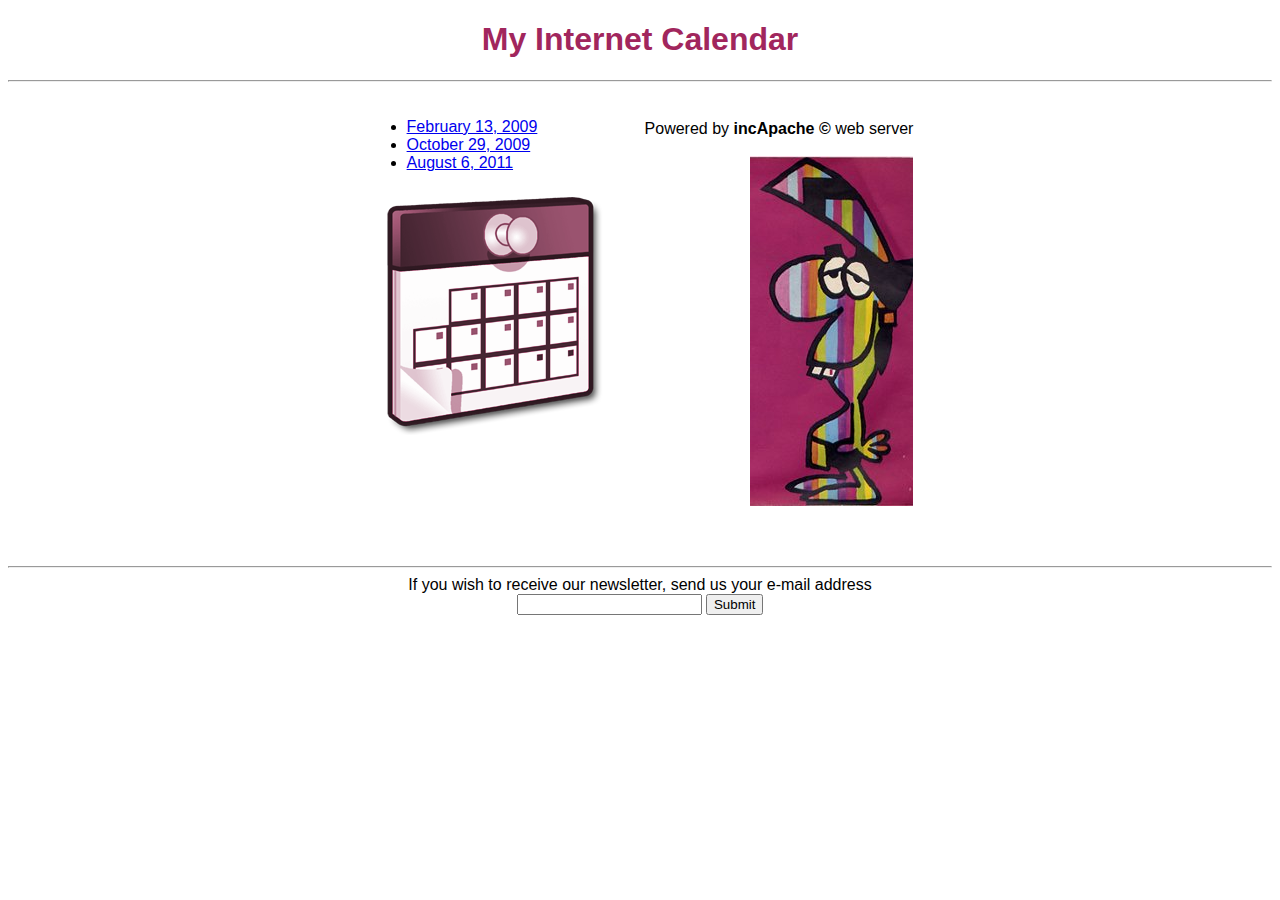
<file: www-root/index.html>
<!DOCTYPE html PUBLIC "-//W3C//DTD HTML 4.01//EN" "http://www.w3.org/TR/html4/strict.dtd">
<html>
  <head>
    <title>My Internet Calendar</title>
    <link rel="stylesheet" href="css/stile.css" type="text/css" />
  </head>

  <body>
    <center>
      <h1>My Internet Calendar</h1>
      <hr />
      <table cellpadding="10">
        <tr>
          <td valign="top">
            <ul>
              <li><a href="epochtime.html">February 13, 2009</a></li>
              <li><a href="internet40years.html">October 29, 2009</a></li>
              <li><a href="web20years.html">August 6, 2011</a></li>
            </ul>
            <img src="images/calendar.png" />
          </td>
          <td valign="top" align="right">
            <br />
            Powered by <b>incApache &copy;</b> web server
            <br />
            <br />
            <img src="images/uncadunca.jpg" />
          </td>
        </tr>
      </table>
      <br />
      <br />
      <hr />
      If you wish to receive our newsletter, send us your e-mail address
      <form name="newsletter" action="index.html" method="post">
        <input type="text" name="email" />
        <input type="submit" name="Register" />
      </form>
    </center>
  </body>
</html>
</file>
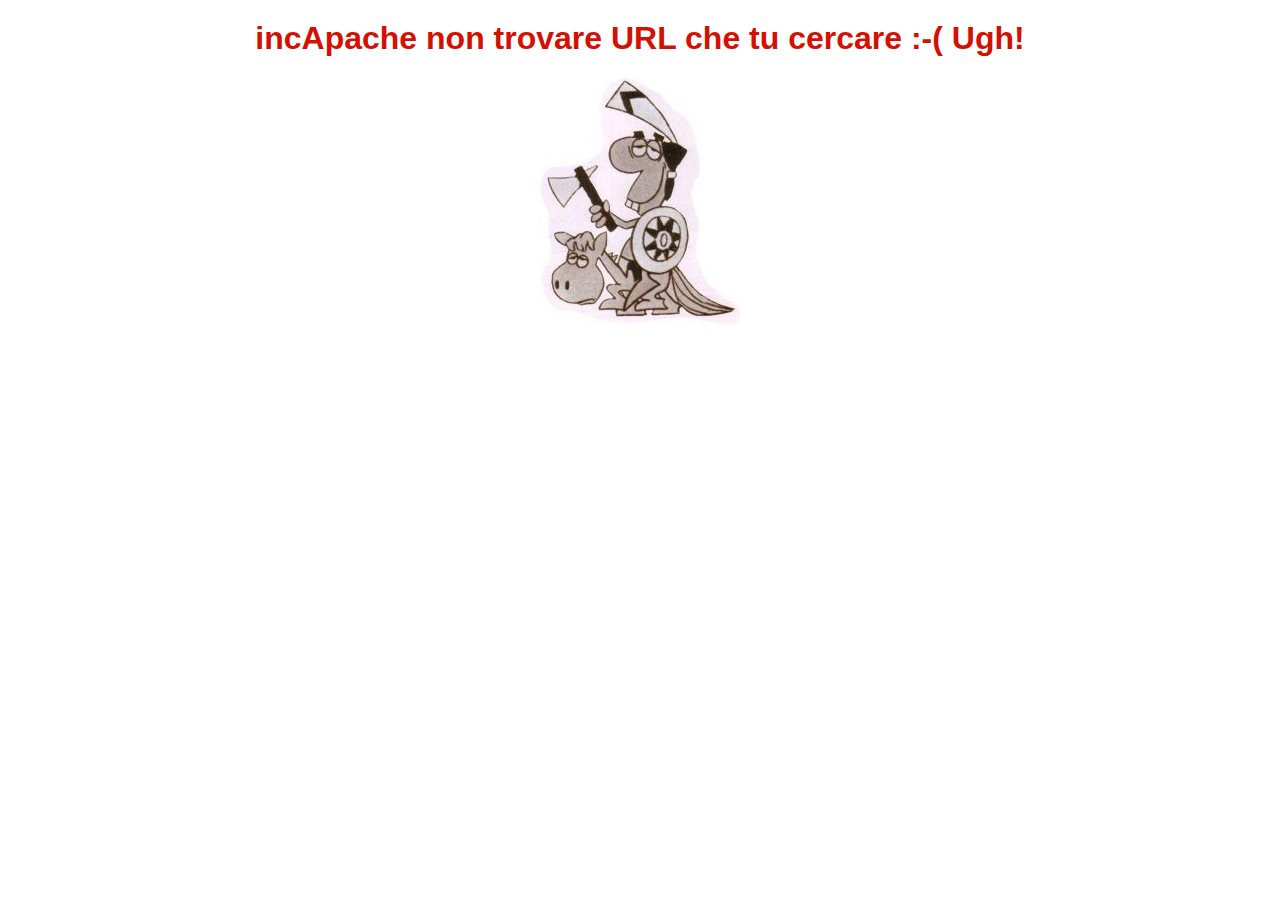
<file: www-root/404_Not_Found.html>
<html>
  <head>
    <title>Error 404: Not Found</title>
    <link rel="stylesheet" href="000_style.css" type="text/css" />
  </head>
  <body>
    <center>
      <h1>incApache non trovare URL che tu cercare :-( Ugh!</h1>
      <img src="uncadunca.jpg" />
    </center>
  </body>
</html>
</file>
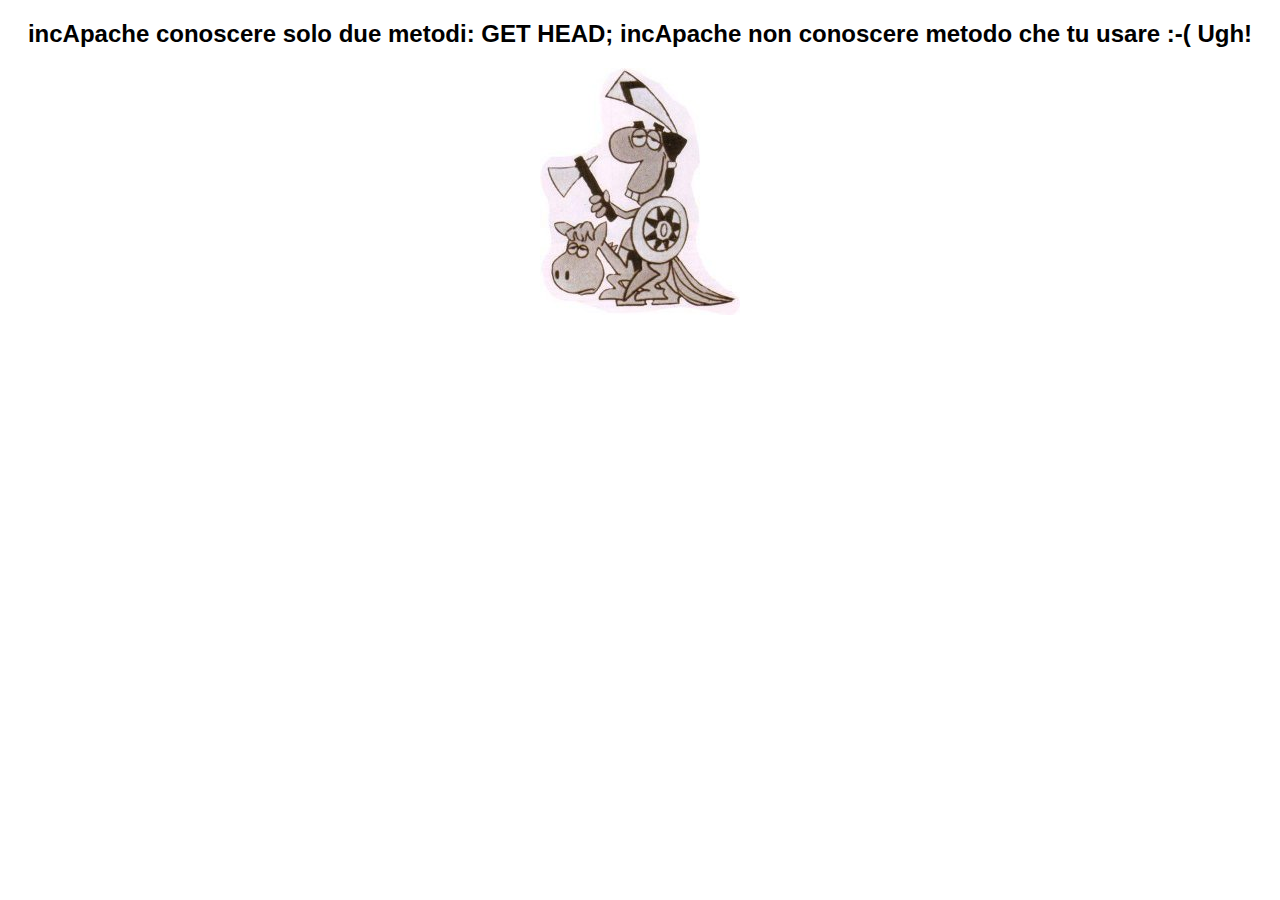
<file: www-root/501_Method_Not_Implemented.html>
<html>
  <head>
    <title>501: Method Not Implemented</title>
    <link rel="stylesheet" href="000_style.css" type="text/css" />
  </head>
  <body>
    <center>
      <h2>
        incApache conoscere solo due metodi: GET HEAD; incApache non conoscere
        metodo che tu usare :-( Ugh!
      </h2>
      <img src="uncadunca.jpg" />
    </center>
  </body>
</html>
</file>
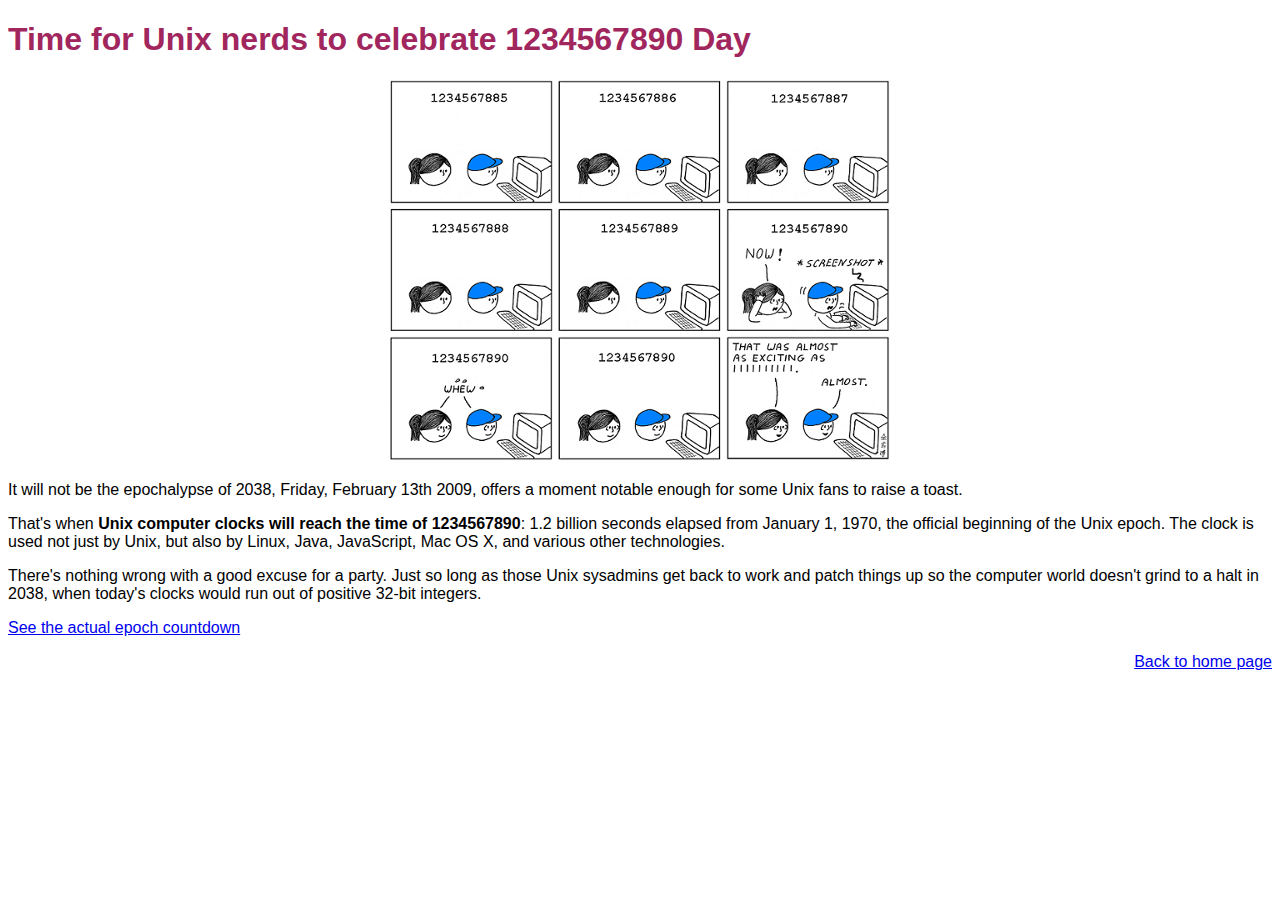
<file: www-root/epochtime.html>
<!DOCTYPE html PUBLIC "-//W3C//DTD HTML 4.01//EN" "http://www.w3.org/TR/html4/strict.dtd">
<html>
  <head>
    <title>1234567890 Day</title>
    <link rel="stylesheet" href="css/stile.css" type="text/css" />
  </head>

  <body>
    <h1>Time for Unix nerds to celebrate 1234567890 Day</h1>
    <center><img src="images/1234567890.png" /></center>
    <p>
      It will not be the epochalypse of 2038, Friday, February 13th 2009, offers
      a moment notable enough for some Unix fans to raise a toast.
    </p>
    <p>
      That's when <b>Unix computer clocks will reach the time of 1234567890</b>:
      1.2 billion seconds elapsed from January 1, 1970, the official beginning
      of the Unix epoch. The clock is used not just by Unix, but also by Linux,
      Java, JavaScript, Mac OS X, and various other technologies.
    </p>
    <p>
      There's nothing wrong with a good excuse for a party. Just so long as
      those Unix sysadmins get back to work and patch things up so the computer
      world doesn't grind to a halt in 2038, when today's clocks would run out
      of positive 32-bit integers.
    </p>
    <p>
      <a href="http://coolepochcountdown.com/"
        >See the actual epoch countdown</a
      >
    </p>
    <div align="right"><a href="index.html">Back to home page</a></div>
  </body>
</html>
</file>
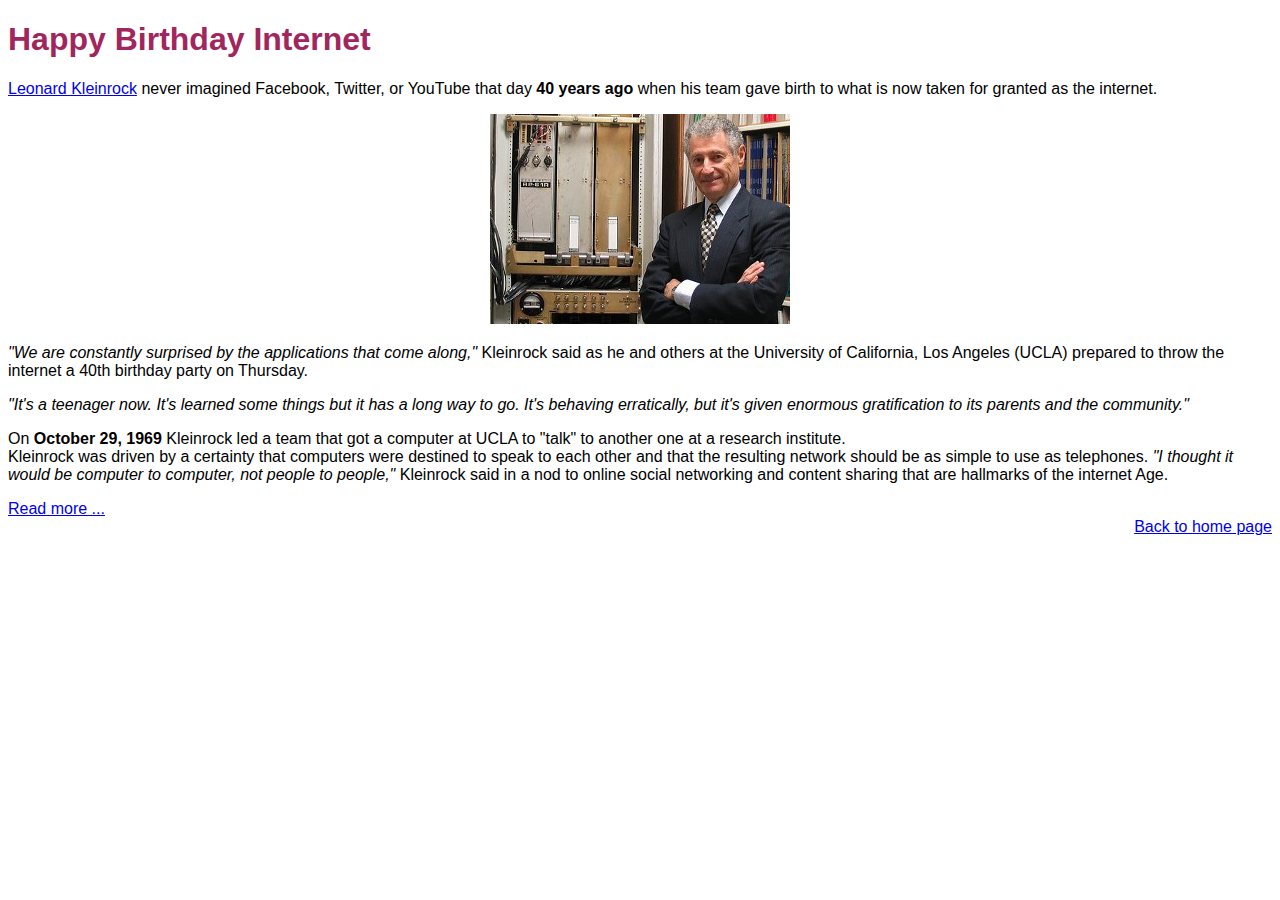
<file: www-root/internet40years.html>
<!DOCTYPE html PUBLIC "-//W3C//DTD HTML 4.01//EN" "http://www.w3.org/TR/html4/strict.dtd">
<html>
  <head>
    <title>Happy Birthday Internet</title>
    <link rel="stylesheet" href="css/stile.css" type="text/css" />
  </head>

  <body>
    <h1>Happy Birthday Internet</h1>
    <p>
      <a href="http://it.wikipedia.org/wiki/Leonard_Kleinrock"
        >Leonard Kleinrock</a
      >
      never imagined Facebook, Twitter, or YouTube that day
      <b>40 years ago</b> when his team gave birth to what is now taken for
      granted as the internet.
    </p>

    <center><img src="images/kleinrock.jpg" /></center>

    <p>
      <i>"We are constantly surprised by the applications that come along,"</i>
      Kleinrock said as he and others at the University of California, Los
      Angeles (UCLA) prepared to throw the internet a 40th birthday party on
      Thursday.
    </p>

    <p>
      <i
        >"It's a teenager now. It's learned some things but it has a long way to
        go. It's behaving erratically, but it's given enormous gratification to
        its parents and the community."</i
      >
    </p>

    <p>
      On <b>October 29, 1969</b> Kleinrock led a team that got a computer at
      UCLA to "talk" to another one at a research institute.<br />

      Kleinrock was driven by a certainty that computers were destined to speak
      to each other and that the resulting network should be as simple to use as
      telephones.
      <i>"I thought it would be computer to computer, not people to people,"</i>
      Kleinrock said in a nod to online social networking and content sharing
      that are hallmarks of the internet Age.
    </p>

    <a href="nonexistent.html">Read more ...</a>
    <div align="right"><a href="index.html">Back to home page</a></div>
  </body>
</html>
</file>
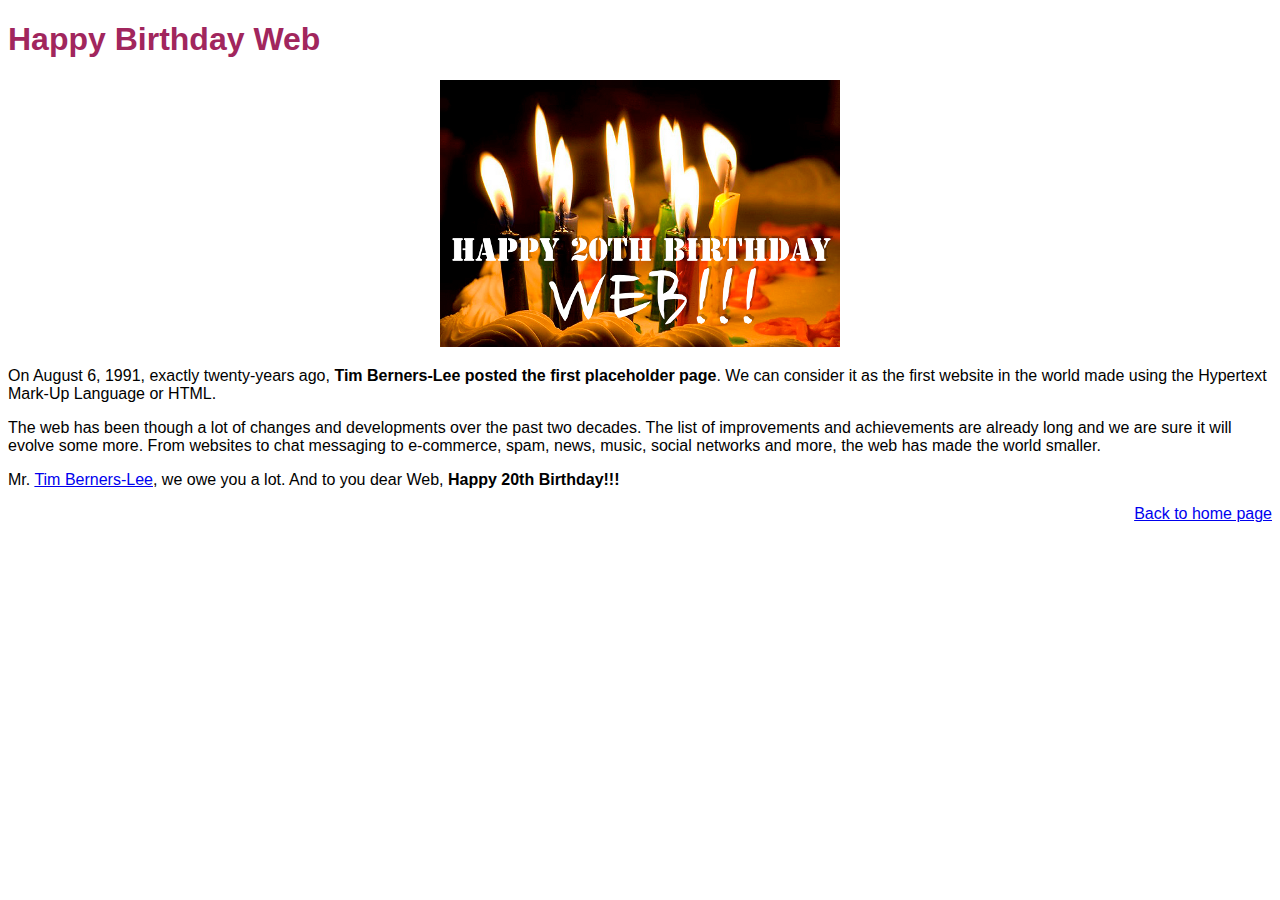
<file: www-root/web20years.html>
<!DOCTYPE html PUBLIC "-//W3C//DTD HTML 4.01//EN" "http://www.w3.org/TR/html4/strict.dtd">
<html>
  <head>
    <title>Happy Birthday Web</title>
    <link rel="stylesheet" href="css/stile.css" type="text/css" />
  </head>

  <body>
    <h1>Happy Birthday Web</h1>
    <center><img src="images/web20years.png" /></center>

    <p>
      On August 6, 1991, exactly twenty-years ago,
      <b>Tim Berners-Lee posted the first placeholder page</b>. We can consider
      it as the first website in the world made using the Hypertext Mark-Up
      Language or HTML.
    </p>

    <p>
      The web has been though a lot of changes and developments over the past
      two decades. The list of improvements and achievements are already long
      and we are sure it will evolve some more. From websites to chat messaging
      to e-commerce, spam, news, music, social networks and more, the web has
      made the world smaller.
    </p>

    <p>
      Mr. <a href="http://www.w3.org/People/Berners-Lee/">Tim Berners-Lee</a>,
      we owe you a lot. And to you dear Web, <b>Happy 20th Birthday!!!</b>
    </p>
    <div align="right"><a href="index.html">Back to home page</a></div>
  </body>
</html>
</file>
<file: www-root/css/stile.css>
body,
a,
table,
td,
li {
  font-family: Arial;
  margin-top: 20;
}

h1 {
  color: #a1265d;
}
</file>
<file: www-root/000_style.css>
body,
a,
table,
td,
li {
  font-family: Arial, serif;
  margin-top: 20px;
}

h1 {
  color: #d41000;
}
</file>
